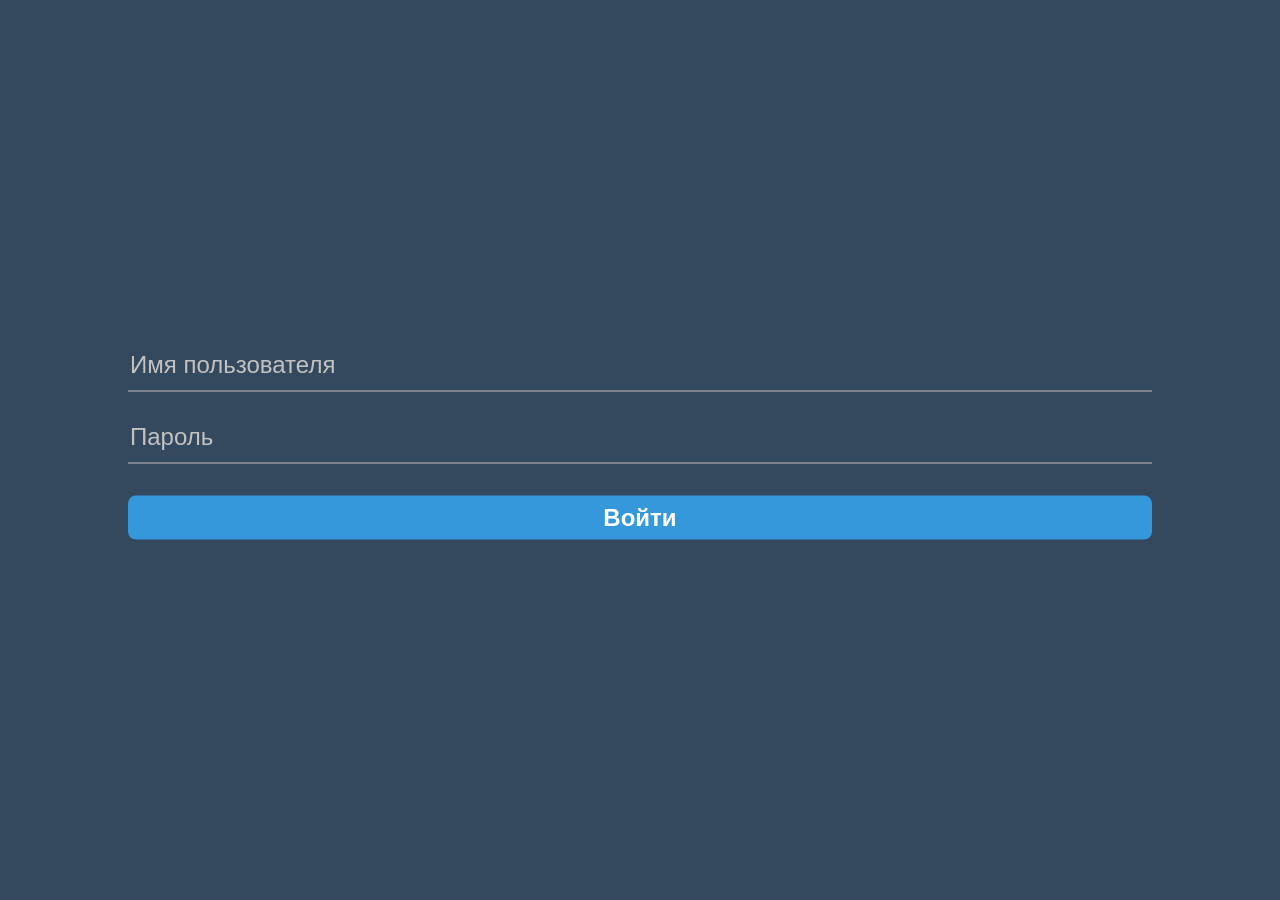
<file: index.html>
<!DOCTYPE html>
<html lang="en">
<head>
    <meta charset="UTF-8">
    <meta name="viewport" content="width=device-width, initial-scale=1, maximum-scale=1.0, user-scalable=no">
    <link rel="stylesheet" href="styles/main.css">
</head>
<body>

<div class="screen sign-in">
    <div class="form-loader">
        <div class="lds-dual-ring"></div>
    </div>
    <div class="form">
        <input id="login" type="text" placeholder="Имя пользователя">
        <input id="password" type="text" placeholder="Пароль">
        <div class="form-error">Не правильное имя пользователя или пароль</div>
        <button id="login-button">Войти</button>
    </div>
</div>
<div style="display: none;" class="screen main">
    <div style="display: none" class="add-filter-backdrop"></div>
    <div style="display: none" class="add-filter-modal">
        <p class="text">Добавить фильтр</p>
        <input type="text" id="filterInput">
        <button id="addFilter">Добавить</button>
        <button id="cancel">Отмена</button>
    </div>
    <div class="line">
        <label>Принятие заказов</label>
        <div id="orderToggle" class="toggler off">
            <span class="toggle">Выкл</span>
        </div>
    </div>

    <div class="line no-border">
        <label>Фильтры:</label>
        <button id="addFilterModal" class="add-filter">Добавить</button>
    </div>
    <div class="filter-list">
    </div>
</div>

<script src="scripts/jquery.min.js"></script>
<script src="scripts/main.js"></script>

</body>
</html>
</file>
<file: styles/main.css>
@font-face {
    font-family: 'Roboto';
    font-style: normal;
    font-weight: 400;
    font-display: swap;
    src: url('../fonts/Roboto-Regular.ttf') format('truetype');
    unicode-range: U+0460-052F, U+1C80-1C88, U+20B4, U+2DE0-2DFF, U+A640-A69F, U+FE2E-FE2F;
}

@font-face {
    font-family: 'Roboto';
    font-style: normal;
    font-weight: 700;
    font-display: swap;
    src: url('../fonts/Roboto-Bold.ttf') format('truetype');
    unicode-range: U+0460-052F, U+1C80-1C88, U+20B4, U+2DE0-2DFF, U+A640-A69F, U+FE2E-FE2F;
}

* {
    outline: none !important;
    font-family: Roboto, sans-serif;
    box-sizing: border-box;
}

html, body, .screen {
    height: 100vh;
    width: 100vw;
    padding: 0;
    margin: 0;
    overflow: hidden;
    background: #34495e;
}

.sign-in .form {
    position: absolute;
    left: 50%;
    top: 50%;
    transform: translate(-50%, -50%);
    display: block;
    width: 80vw;
    height: 25vh;
}

.sign-in .form input {
    display: block;
    width: 100%;
    height: 6vh;
    margin-bottom: 2vh;
    background: transparent;
    border: none;
    border-bottom: 1px solid #c2c2c2;
    color: #fff;
    font-size: 1.5rem;
}

.sign-in .form input::placeholder {
    color: #c2c2c2;
    font-size: 1.5rem;
}

.sign-in .form button {
    display: block;
    width: 100%;
    font-size: 1.5rem;
    padding: 0.5rem;
    color: #fff;
    border: none;
    border-radius: 0.5rem;
    margin-top: 2rem;
    background: #3498db;
    font-weight: bold;
}

.main .line {
    padding: 0.8rem;
    font-size: 1.5rem;
    color: #ffff;
    border-bottom: 1px solid #c2c2c2;
}

.main .line.no-border {
    border:none!important;
}

.main .toggler {
    display: block;
    float: right;
    height: 28px;
    width: 70px;
    border-radius: 14px;
    position: relative;
}

.main .toggler .toggle {
    font-size: 0.8rem;
    display: block;
    height: 100%;
    width: 65%;
    padding: 6px 1px;
    position: absolute;
    top: 0;
    left: 0;
    text-align: center;
    border-radius: 14px;
    transition: all 150ms;
}

.toggler.on {
    background: #196998;
}

.toggler.off {
    background: #5d6164;
}

.toggler.off .toggle {
    background: #95a5a6;
}

.toggler.on .toggle {
    background: #3498db;
    left: 35%;
}

.add-filter {
    float: right;
    background: #3498db;
    color: #fff;
    height: 28px;
    border: none;
    border-radius: 0.5rem;
    padding: 0 1rem;
}

.lds-dual-ring {
    display: inline-block;
    width: 80px;
    height: 80px;
    position: absolute;
    left: 50%;
    top: 50%;
    transform: translate(-50%, -50%);
}
.lds-dual-ring:after {
    content: " ";
    display: block;
    width: 64px;
    height: 64px;
    margin: 8px;
    border-radius: 50%;
    border: 6px solid #fff;
    border-color: #fff transparent #fff transparent;
    animation: lds-dual-ring 1.2s linear infinite;
}
@keyframes lds-dual-ring {
    0% {
        transform: rotate(0deg);
    }
    100% {
        transform: rotate(360deg);
    }
}

.form-error {
    font-size: 0.9rem;
    color: #ff0000;
    text-align: center;
    display: none;
}

.form-loader {
    z-index: 100;
    position: absolute;
    left: 0;
    top: 0;
    background: #00000080;
    height: 100vh;
    width: 100vw;
    display: none;
}

.filter-line {
    display: block;
    width: 100%;
    padding: 0.2em 1em;
    border-top: 1px solid #c2c2c2;
}

.filter-line:last-of-type {
    border-bottom: 1px solid #c2c2c2;
}

.filter-line .label {
    min-height: 0.8em;
    display: inline-block;
    color: #fff;
    font-size: 1.6em;
}

.filter-line .remove-btn {
    float: right;
    border: none;
    background: #e74c3c;
    color: #fff;
    border-radius: 5px;
    padding: 0.3em;
    height: 30px;
    line-height: 10px;
}

.add-filter-backdrop {
    position: absolute;
    z-index: 999;
    background: #0009;
    left: 0;
    top: 0;
    height: 100vh;
    width: 100vw;
}

.add-filter-modal {
    position: absolute;
    z-index: 9999;
    top: 50%;
    left: 50%;
    height: auto;
    width: 80%;
    transform: translate(-50%, -50%);
    text-align: center;
    background: #34495e;
    padding: 1em;
}
.add-filter-modal .text {
    color: #fff;
}
.add-filter-modal input {
    width: 100%;
    display: block;
    border-radius: 0;
    border: none;
    border-bottom: 1px solid #c2c2c2;
    background: transparent;
    font-size: 18px;
    color: #fff;
    margin-top: 10px;
}

.add-filter-modal button {
    display: inline-block;
    background: #3498db;
    color: #fff;
    height: 28px;
    border: none;
    border-radius: 0.5rem;
    padding: 0 1rem;
    width: 100%;
    margin-top: 15px;
}

.add-filter-modal button#cancel {
    background: #e74c3c;
}

.filter-list {
    display: block;
    height: calc(100% - 108px);
    overflow: auto;
    overflow-x: hidden;
}
</file>
